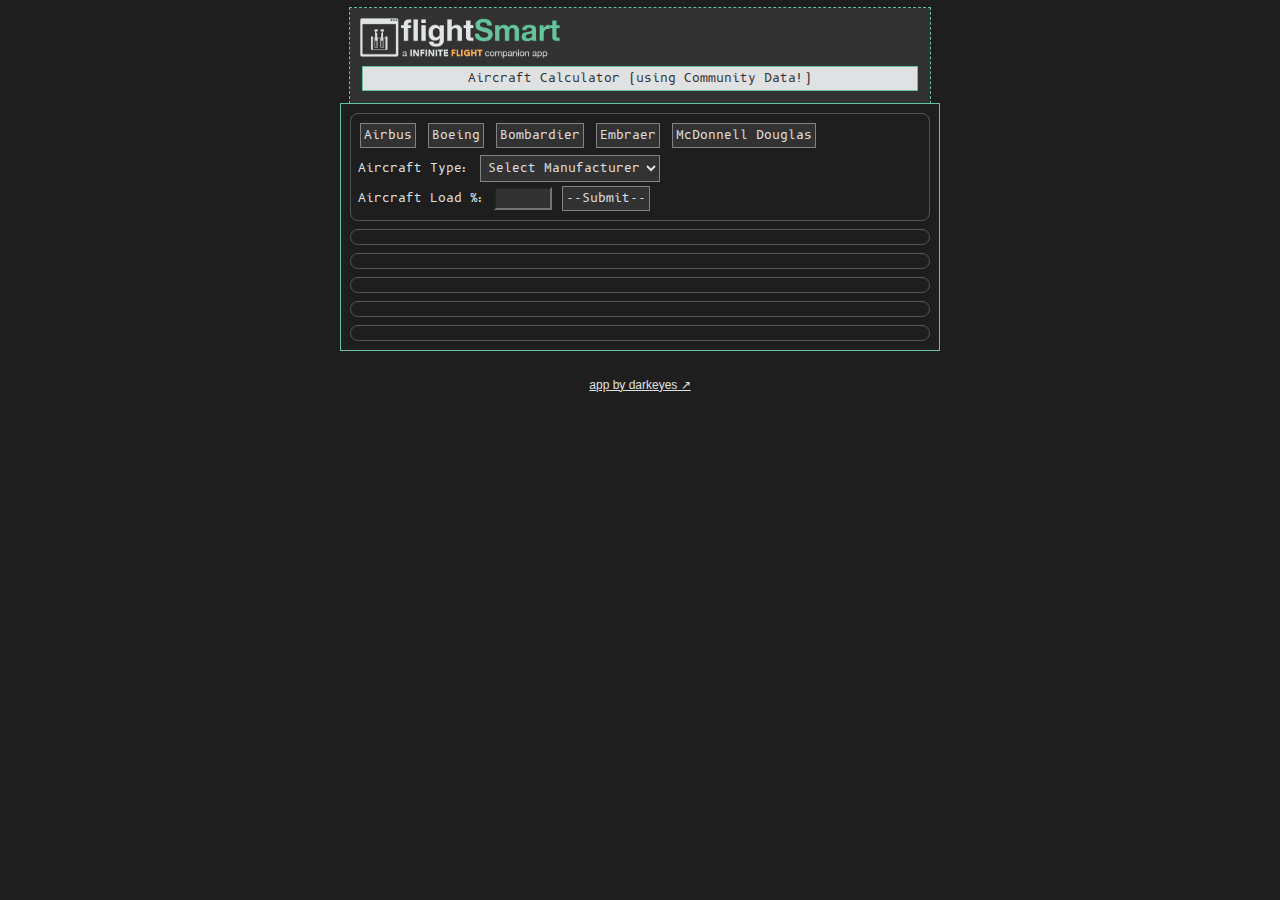
<file: index.html>
<!DOCTYPE html>
<html lang="en">
<head>
<meta charset="UTF-8">
<meta name="viewport" content="width=device-width, initial-scale=1.0">
<link rel="icon" type="image/x-icon" href="/images/flightSmartLogoTransparent.png">
<title>flightSmart</title>
<link href='https://fonts.googleapis.com/css?family=B612 Mono' rel='stylesheet'>
<link rel="stylesheet"  href="mainstyle.css" type="text/css" />
</head>
<body>




<div class=ldgDIV style="display: flex; flex-direction: column;">
    <a href="/landing.html"><img  src="images/flightSmartTitleOG.png"  width="200" alt="flightSmart"></a>
    <!-- <a class="ldgBtton" href="/fpl.html" title="Simbrief Flight Plan -> Infinite Flight"> Flight Plan Generator (via Simbrief), new!</a> -->
    <a class="ldgBttonSelected" href="/index.html" title="Aircraft Calulator"> Aircraft Calculator (using Community Data!)</a>
</div>
    




<table class="flightData">
<tr> <td>


<div id="manufacturerButtons">
  <button id="airbusButton">Airbus</button>
  <button id="boeingButton">Boeing</button>
  <button id="bombardierButton">Bombardier</button>
  <button id="embraerButton">Embraer</button>
  <button id="McDonnellDouglasButton">McDonnell Douglas</button>

</div>

<!-- Aircraft Type dropdown -->
<div id="aircraftTypeDropdown">
  <label for="aircraftType">Aircraft Type:</label>
  <select id="aircraftType">
      <option value="" disabled selected>Select Manufacturer</option>
  </select>
</div>

<!-- Aircraft Load input -->
<div id="aircraftLoadInput">
  <label for="aircraftLoad">Aircraft Load %:</label>
  <input type="number" id="aircraftLoad" min="1" max="100" required>
  <button id="submitButton"> --Submit-- </button>
</div>
</td></tr>



<tr><td id="outputTakeoffData"></td></tr>
<tr><td id="outputLandingData"></td></tr>
<tr><td id="outputFuelBurnData"></td></tr>
<tr><td id="outputOtherData"></td></tr>
<tr><td id="output"></td></tr>



</table>


<div class="WebsiteCredits">
    <br>
    <a href="https://community.infiniteflight.com/t/the-unofficial-infinite-aircraft-calculator-using-community-data/869648" target="_blank" class="myCredit">app by darkeyes ↗</a>

</div>


</div>



<script lang="javascript" src="https://cdn.sheetjs.com/xlsx-0.20.1/package/dist/xlsx.full.min.js"></script>
<script>
document.getElementById('airbusButton').addEventListener('click', function() {
    updateAircraftDropdown(['A220', 'A318', 'A319', 'A320', 'A321', 'A333', 'A339','A346', 'A359', 'A388']);
});

document.getElementById('boeingButton').addEventListener('click', function() {
    updateAircraftDropdown(['B712', 'B737', 'B38M', 'B738', 'B739', 'B742', 'B744', 'B748', 'B752', 'B763', 'B772', 'B77L', 'B77W', 'B77F', 'B788', 'B789', 'B78X']);
});

document.getElementById('bombardierButton').addEventListener('click', function() {
    updateAircraftDropdown(['CL350', 'CRJ2', 'CRJ7', 'CRJ9', 'CRJX', 'DH8D']);
});

document.getElementById('embraerButton').addEventListener('click', function() {
    updateAircraftDropdown(['E175', 'E190']);
});

document.getElementById('McDonnellDouglasButton').addEventListener('click', function() {
    updateAircraftDropdown(['DC10', 'DC1F', 'MD11', 'MD1F']);
});

document.getElementById('submitButton').addEventListener('click', function() {

  var selectedAircraftType = document.getElementById('aircraftType').value;
    var aircraftLoad = document.getElementById('aircraftLoad').value;
    
    console.log('Aircraft Type:', selectedAircraftType);
    console.log('Aircraft Load:', aircraftLoad);
    
    // Call functions to fetch and display data
    if (selectedAircraftType && aircraftLoad) {
        var row = determineRow(aircraftLoad);
        
        if (row !== null) {
            var sheetName = selectedAircraftType; // Assuming sheet name is the same as aircraft type
            fetchAndDisplayTakeoffData(sheetName, row, selectedAircraftType);
            fetchAndDisplayLandingData(sheetName, row);
            fetchAndDisplayFuelBurnData(sheetName, row);
            fetchAndDisplayOtherData(sheetName, row);
            fetchAndDisplayCreditData(sheetName, row);
        } else {
            document.getElementById('output').innerHTML = 'Invalid input.';
        }
    } else {
        document.getElementById('outputTakeoffData').innerHTML = 'Please fill out all fields.';
    }
});

function updateAircraftDropdown(options) {
    var select = document.getElementById('aircraftType');
    select.innerHTML = ''; // Clear previous options
    options.forEach(function(option) {
        var optionElement = document.createElement('option');
        optionElement.value = option;
        optionElement.textContent = option;
        select.appendChild(optionElement);
    });
}

function round_nrst_10(number) {
    return Math.round(number / 10) * 10;
}


function determineRow(acLoad) {
    acLoad = parseInt(acLoad);
    let row;
    if (acLoad === 23 || acLoad === 24 || acLoad === 25 || acLoad === 26 || acLoad === 27) {
        row = 10;
    } else if (acLoad === 73 || acLoad === 74 || acLoad === 75 || acLoad === 76 || acLoad === 77) {
        row = 4;
    } else if (acLoad > 100) {
        row = 2;
    } else {
        acLoad = round_nrst_10(acLoad); // Assuming round_nrst_10 is a function defined elsewhere
        if (acLoad === 0 || acLoad === 10) {
            row = 11;
        } else if (acLoad === 20) {
            row = 10;
        } else if (acLoad === 30) {
            row = 9;
        } else if (acLoad === 40) {
            row = 8;
        } else if (acLoad === 50) {
            row = 7;
        } else if (acLoad === 60) {
            row = 6;
        } else if (acLoad === 70) {
            row = 5;
        } else if (acLoad === 80) {
            row = 4;
        } else if (acLoad === 90) {
            row = 3;
        } else if (acLoad === 100) {
            row = 2;
        }
    }
    return (row - 1);
}
    // Function to fetch and display data
function fetchAndDisplayTakeoffData(sheetName, row, aircraftType) {
// Fetch the .xlsx file and read data
fetch('IFAircraftData.xlsx')
    .then(response => response.arrayBuffer())
    .then(data => {
        var workbook = XLSX.read(data, { type: 'array' });
        var sheet = workbook.Sheets[sheetName];
        if (sheet) {
            var rowData = [];
            rowData.push('<span class="dataHeader">' + 'Takeoff Data:' + '</span>');
            // Specify the column indexes you want to display
            var columnsToDisplay = [1, 2, 3, 4]; // F, G, H
            
            columnsToDisplay.forEach(function(colIndex) {
                var cellAddress = { c: colIndex, r: row };
                var cellRef = XLSX.utils.encode_cell(cellAddress);
                var cell = sheet[cellRef];
                var cellValue = cell ? cell.v : '';
                
                // Add labels based on column index
                switch (colIndex) {
                    case 1:
                        rowData.push('Takeoff Power: ' + '<span class="data">' + cellValue + '</span>');
                        break;
                    case 2:
                        rowData.push('Takeoff Flaps: ' + '<span class="data">' + cellValue + '</span>');
                        break;
                    case 3:
                        rowData.push('Rotate: ' + '<span class="data">' + cellValue + '</span>');
                        break;
                    case 4:
                        rowData.push('Airborne by ' + '<span class="data">' + cellValue + '</span>');
                        break;
                    default:
                        rowData.push('<span class="data">' + cellValue + '</span>');
                }
            });

            // If aircraft type is CL35, add special data
            if (aircraftType === 'CL350') {
                var specialCell = sheet['I14'];
                var specialCellValue = specialCell ? specialCell.v : '';
                rowData.push('Takeoff Power: <pre style="white-space: pre-line;"><span class="data">' + specialCellValue + '</span></pre>');
            }

            document.getElementById('outputTakeoffData').innerHTML = rowData.join('<br>');
        } else {
            document.getElementById('outputTakeoffData').innerHTML = 'Sheet not found.';
        }
    })
    .catch(error => {
        console.error('Error fetching data:', error);
        document.getElementById('outputTakeoffData').innerHTML = 'Error fetching data.';
    });
}
function fetchAndDisplayLandingData(sheetName, row) {
// Fetch the .xlsx file and read data
fetch('IFAircraftData.xlsx')
    .then(response => response.arrayBuffer())
    .then(data => {
        var workbook = XLSX.read(data, { type: 'array' });
        var sheet = workbook.Sheets[sheetName];
        if (sheet) {
            var rowData = [];
            rowData.push('<span class="dataHeader">' + 'Landing Data:' + '</span>');
            
            // Specify the column indexes you want to display
            var columnsToDisplay = [5, 6, 7]; // F, G, H
            
            columnsToDisplay.forEach(function(colIndex) {
                var cellAddress = { c: colIndex, r: row };
                var cellRef = XLSX.utils.encode_cell(cellAddress);
                var cell = sheet[cellRef];
                var cellValue = cell ? cell.v : '';
                
                // Add labels based on column index
                switch (colIndex) {
                    case 5:
                        rowData.push('Landing Flaps: ' + '<span class="data">' + cellValue + '</span>');
                        break;
                    case 6:
                        rowData.push('Final Approach: ' + '<span class="data">' + cellValue + '</span>');
                        break;
                    case 7:
                        rowData.push('Flare: ' + '<span class="data">' + cellValue + '</span>');
                        break;
                    default:
                        rowData.push('<span class="data">' + cellValue + '</span>');
                      }
                
              });
            var cellA14 = sheet['A14'];
            var cellA14Value = cellA14 ? cellA14.v : '';
            rowData.push('Flap Speeds:<pre style="white-space: pre-line;"><span class="data">' + cellA14Value + '</span></pre>');
            document.getElementById('outputLandingData').innerHTML = rowData.join('<br>');
        } else {
            document.getElementById('outputLandingData').innerHTML = 'Sheet not found.';
        }
    })
    .catch(error => {
        console.error('Error fetching data:', error);
        document.getElementById('outputLandingData').innerHTML = 'Error fetching data.';
    });
}
function fetchAndDisplayFuelBurnData(sheetName, row) {
// Fetch the .xlsx file and read data
fetch('IFAircraftData.xlsx')
    .then(response => response.arrayBuffer())
    .then(data => {
        var workbook = XLSX.read(data, { type: 'array' });
        var sheet = workbook.Sheets[sheetName];
        if (sheet) {
            var rowData = [];
            rowData.push('<span class="dataHeader">' + 'Fuel Burn Data:' + '</span>');
            // Specify the column indexes you want to display
            var columnsToDisplay = [8, 9, 10]; // F, G, H
            
            columnsToDisplay.forEach(function(colIndex) {
                var cellAddress = { c: colIndex, r: row };
                var cellRef = XLSX.utils.encode_cell(cellAddress);
                var cell = sheet[cellRef];
                var cellValue = cell ? cell.v : '';
                
                // Add labels based on column index
                switch (colIndex) {
                    case 8:
                        rowData.push('West/Even Cruise: ' + '<span class="data">' + cellValue + '</span>');
                        break;
                    case 9:
                        rowData.push('East/Odd Cruise: ' + '<span class="data">' + cellValue + '</span>');
                        break;
                    case 10:
                        rowData.push('High Fuel Burn Cruise: ' + '<span class="data">' + cellValue + '</span><br>');
                        break;
                    default:
                        rowData.push(cellValue);
                      }
                
              });
            var cellE14 = sheet['E14'];
            var cellE14Value = cellE14 ? cellE14.v : '';
            rowData.push('Step Climb West/Even: ' + '<span class="data">' + cellE14Value + '</span>');
            var cellF14 = sheet['F14'];
            var cellF14Value = cellF14 ? cellF14.v : '';
            rowData.push('Step Climb East/Odd: ' + '<span class="data">' + cellF14Value + '</span>');
            document.getElementById('outputFuelBurnData').innerHTML = rowData.join('<br>');
        } else {
            document.getElementById('outputFuelBurnData').innerHTML = 'Sheet not found.';
        }
    })
    .catch(error => {
        console.error('Error fetching data:', error);
        document.getElementById('outputFuelBurnData').innerHTML = 'Error fetching data.';
    });
}
function fetchAndDisplayOtherData(sheetName, row) {
// Fetch the .xlsx file and read data
fetch('IFAircraftData.xlsx')
    .then(response => response.arrayBuffer())
    .then(data => {
        var workbook = XLSX.read(data, { type: 'array' });
        var sheet = workbook.Sheets[sheetName];
        if (sheet) {

            var rowData = [];
            rowData.push('<span class="dataHeader">' + 'Misc Data:' + '</span>');
            var cellA13 = sheet['A13'];
            var cellA13Value = cellA13 ? cellA13.v : '';
            rowData.push('Normal Range: ' + '<span class="data">' + cellA13Value + '</span>');
            var cellB14 = sheet['B14'];
            var cellB14Value = cellB14 ? cellB14.v : '';
            rowData.push('Ceiling: ' + '<span class="data">' + cellB14Value + '</span>');
            var cellC14 = sheet['C14'];
            var cellC14Value = cellC14 ? cellC14.v : '';
            rowData.push('Cruise Speed: ' + '<span class="data">' + cellC14Value + '</span>');
            var cellD14 = sheet['D14'];
            var cellD14Value = cellD14 ? cellD14.v : '';
            rowData.push('MMO Speed: ' + '<span class="data">' + cellD14Value + '</span>');

            document.getElementById('outputOtherData').innerHTML = rowData.join('<br>');
        } else {
            document.getElementById('outputOtherData').innerHTML = 'Sheet not found.';
        }
    })
    .catch(error => {
        console.error('Error fetching data:', error);
        document.getElementById('outputOtherData').innerHTML = 'Error fetching data.';
    });
}
function fetchAndDisplayCreditData(sheetName, row) {
    // Fetch the .xlsx file and read data
    fetch('IFAircraftData.xlsx')
        .then(response => response.arrayBuffer())
        .then(data => {
            var workbook = XLSX.read(data, { type: 'array' });
            var sheet = workbook.Sheets[sheetName];
            var rowData = [];
            rowData.push('<span class="dataHeader">' + 'Credits & Data Source:' + '</span>');
            var linkCell1 = sheet['A17']; // Assuming the link is in cell A1
            var titleCell1 = sheet['D17']; // Assuming the title is in cell B1
            var linkUrl1 = linkCell1 ? linkCell1.v : '';
            var title1 = titleCell1 ? titleCell1.v : '';
  
            rowData.push('Takeoff + Landing Data: <a href="' + linkUrl1 + '" target="_blank"><span class="link">' + title1 + '</span></a>');
            document.getElementById('output').innerHTML = rowData.join('<br>');


            var linkCell2 = sheet['A18']; // Assuming the link is in cell A1
            var titleCell2 = sheet['D18']; // Assuming the title is in cell B1
            var linkUrl2 = linkCell2 ? linkCell2.v : '';
            var title2 = titleCell2 ? titleCell2.v : '';

            rowData.push('Fuel Burn Data: <a href="' + linkUrl2 + '" target="_blank"> <span class="link">' + title2 + '</span></a>');
            document.getElementById('output').innerHTML = rowData.join('<br>');


            var linkCell3 = sheet['A19']; // Assuming the link is in cell A1
            var titleCell3 = sheet['D19']; // Assuming the title is in cell B1
            var linkUrl3 = linkCell3 ? linkCell3.v : '';
            var title3 = 'AndrewWu (Aircraft Specific)';
            if (linkUrl3 !== 'none') {
                rowData.push('<a href="' + linkUrl3 + '" target="_blank"> <span class="link">' + title3 + '</span></a>');
            }



            var linkUrl4 = 'https://www.helpathand.nl/janpolet/infinite-flight-aircraft-information/'
            var title4 = 'Jan'
            
            rowData.push('Misc Data: <a href="' + linkUrl4 + '" target="_blank"> <span class="link">' + title4 + '</span></a>');
            document.getElementById('output').innerHTML = rowData.join('<br>');
        })
        .catch(error => {
            console.error('Error fetching data:', error);
            document.getElementById('output').innerHTML = 'Error fetching data.';
        });
}


fetch('IFAircraftData.xlsx')
    .then(response => response.arrayBuffer())
    .then(data => {
        var workbook = XLSX.read(data, { type: 'array' });
        var sheet = workbook.Sheets['main'];
        if (sheet) {
            // Extract version number from a specific cell
            var versionCell = sheet['C1']; // Change 'A1' to the cell containing the version number
            var versionNumber = versionCell ? versionCell.v : '';

            // Push version number to an existing element with ID 'versionElement'
            var versionElement = document.getElementById('versionElement');
            if (versionElement) {
                versionElement.textContent = 'v' + versionNumber;
            } else {
                console.error('Element with ID "versionElement" not found.');
            }
        } else {
            console.error('Sheet not found.');
        }
    })
    .catch(error => {
        console.error('Error fetching data:', error);
    });

</script> <!-- Include your JavaScript file -->
</body>
</html>
</file>
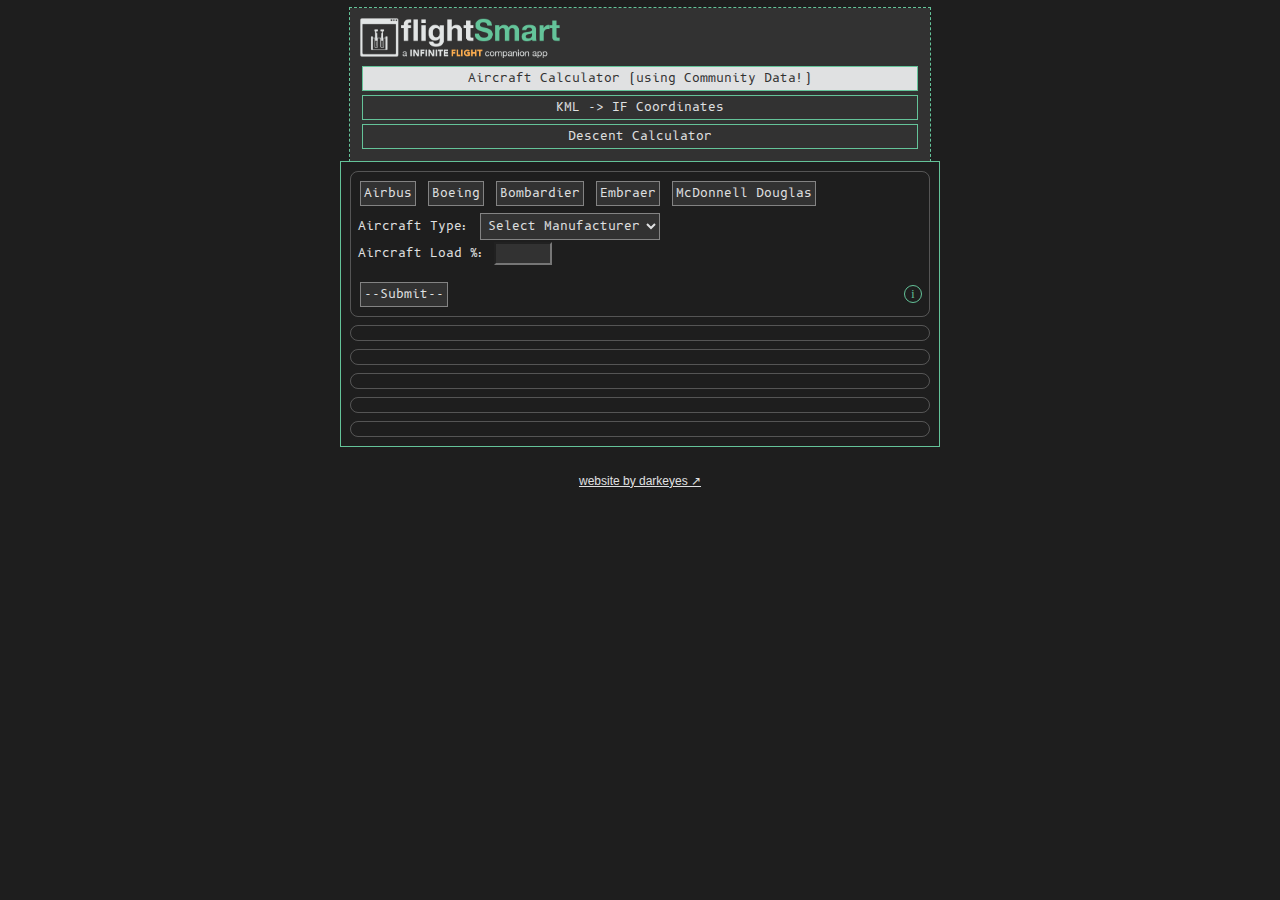
<file: aircraftCalculator.html>
<!DOCTYPE html>
<html lang="en">
<head>
<meta charset="UTF-8">
<meta name="viewport" content="width=device-width, initial-scale=1.0">
<link rel="icon" type="image/x-icon" href="/images/flightSmartLogoTransparent.png">
<title>flightSmart</title>
<link href='https://fonts.googleapis.com/css?family=B612 Mono' rel='stylesheet'>
<link rel="stylesheet"  href="mainstyle.css" type="text/css" />
<style>
    /* --- Info Icon & Instruction Styling --- */
    .action-row {
      display: flex;
      justify-content: space-between;
      align-items: center;
      margin-top: 15px;
    }

    .info-icon {
      cursor: pointer;
      display: inline-flex;
      align-items: center;
      justify-content: center;
      width: 16px;
      height: 16px;
      border-radius: 50%;
      border: 1px solid rgb(100, 195, 153);
      color: rgb(100, 195, 153);
      font-family: serif;
      font-size: 12px;
      transition: 0.3s;
      user-select: none;
    }

    .info-icon:hover { background-color: rgba(100, 195, 153, 0.2); }

    #instructionText {
      display: none;
      margin-top: 10px;
      margin-bottom: 15px;
      padding: 10px;
      background-color: rgba(50, 50, 50, 0.5);
      border-left: 2px solid rgb(100, 195, 153);
    }
</style>
</head>
<body>

<div class="ldgDIV" style="display: flex; flex-direction: column;">
    <a href="/index.html"><img src="images/flightSmartTitleOG.png" width="200" alt="flightSmart"></a>
    <a class="ldgBttonSelected" href="/aircraftCalculator.html" title="Aircraft Calculator">Aircraft Calculator (using Community Data!)</a>
    <a class="ldgBtton" href="/kmlToIF.html" title="KML to IF coordinates">KML -> IF Coordinates</a> 
    <a class="ldgBtton" href="/descent.html" title="Descent Calculator">Descent Calculator</a>
</div>

<table class="flightData">
<tr> <td>

<div id="manufacturerButtons">
  <button id="airbusButton">Airbus</button>
  <button id="boeingButton">Boeing</button>
  <button id="bombardierButton">Bombardier</button>
  <button id="embraerButton">Embraer</button>
  <button id="McDonnellDouglasButton">McDonnell Douglas</button>
</div>

<div id="aircraftTypeDropdown">
  <label for="aircraftType">Aircraft Type:</label>
  <select id="aircraftType">
      <option value="" disabled selected>Select Manufacturer</option>
  </select>
</div>

<div id="aircraftLoadInput"> 
    <label for="aircraftLoad">Aircraft Load %:</label>
  <input type="number" id="aircraftLoad" min="1" max="100" required>
  
  <div class="action-row">
      <button class="mainButton" id="submitButton"> --Submit-- </button>
      <div class="info-icon" onclick="toggleInfo()" title="Click for instructions">i</div>
  </div>
</div>

<div id="instructionText">
    <p class="dataHeader" style="margin: 0; font-size: 13px; font-weight:350;"> 
      Select an aircraft manufacturer and model, then enter your current <strong> aircraft load </strong> percentage (0 - 100). <br> <br>
      This tool calculates V-speeds, flap settings, and fuel burn based on <strong> community-sourced data </strong> for Infinite Flight. <br><br>
    While platforms like SimBrief are excellent for flight planning in other simulators, they rely on IRL aircraft profiles. Because 
     
     <a class="link" style="font-family: Helvetica; font-size: 13px;" target="_blank"href="https://community.infiniteflight.com/t/do-aircraft-in-infinite-flight-have-way-too-much-power-the-numbers-say/865777"> Infinite Flight’s physics engine occasionally differs from <br> reality ↗</a>
    , Simbrief and aircraft manufacturer numbers can sometimes feel "off" in the app. <br>flightSmart's data tries to account for these minor discrepancies between Infinite Flight and the real world while not being overly complicated for a mobile flight simulator          
    </p>
</div>

</td></tr>

<tr><td id="outputTakeoffData"></td></tr>
<tr><td id="outputLandingData"></td></tr>
<tr><td id="outputFuelBurnData"></td></tr>
<tr><td id="outputOtherData"></td></tr>
<tr><td id="output"></td></tr>

</table>

<div class="WebsiteCredits">
    <br>
    <a href="https://community.infiniteflight.com/t/the-unofficial-infinite-aircraft-calculator-using-community-data/869648" target="_blank" class="myCredit">website by darkeyes ↗</a>
</div>

<script lang="javascript" src="https://cdn.sheetjs.com/xlsx-0.20.1/package/dist/xlsx.full.min.js"></script>
<script>
// --- New Toggle Function ---
function toggleInfo() {
  const infoBlock = document.getElementById("instructionText");
  infoBlock.style.display = (infoBlock.style.display === "none" || infoBlock.style.display === "") ? "block" : "none";
}

// --- Your Existing Logic ---
document.getElementById('airbusButton').addEventListener('click', function() {
    updateAircraftDropdown(['A220', 'A318', 'A319', 'A320', 'A321', 'A333', 'A339','A346', 'A359', 'A388']);
});

document.getElementById('boeingButton').addEventListener('click', function() {
    updateAircraftDropdown(['B712', 'B737', 'B38M', 'B738', 'B739', 'B742', 'B744', 'B748', 'B752', 'B763', 'B772', 'B77L', 'B77W', 'B77F', 'B788', 'B789', 'B78X']);
});

document.getElementById('bombardierButton').addEventListener('click', function() {
    updateAircraftDropdown(['CL350', 'CRJ2', 'CRJ7', 'CRJ9', 'CRJX', 'DH8D']);
});

document.getElementById('embraerButton').addEventListener('click', function() {
    updateAircraftDropdown(['E175', 'E190']);
});

document.getElementById('McDonnellDouglasButton').addEventListener('click', function() {
    updateAircraftDropdown(['DC10', 'DC1F', 'MD11', 'MD1F']);
});

document.getElementById('submitButton').addEventListener('click', function() {
    var selectedAircraftType = document.getElementById('aircraftType').value;
    var aircraftLoad = document.getElementById('aircraftLoad').value;
    
    if (selectedAircraftType && aircraftLoad) {
        var row = determineRow(aircraftLoad);
        if (row !== null) {
            var sheetName = selectedAircraftType;
            fetchAndDisplayTakeoffData(sheetName, row, selectedAircraftType);
            fetchAndDisplayLandingData(sheetName, row);
            fetchAndDisplayFuelBurnData(sheetName, row);
            fetchAndDisplayOtherData(sheetName, row);
            fetchAndDisplayCreditData(sheetName, row);
        } else {
            document.getElementById('output').innerHTML = 'Invalid input.';
        }
    } else {
        document.getElementById('outputTakeoffData').innerHTML = 'Please fill out all fields.';
    }
});

function updateAircraftDropdown(options) {
    var select = document.getElementById('aircraftType');
    select.innerHTML = '';
    options.forEach(function(option) {
        var optionElement = document.createElement('option');
        optionElement.value = option;
        optionElement.textContent = option;
        select.appendChild(optionElement);
    });
}

function round_nrst_10(number) {
    return Math.round(number / 10) * 10;
}

function determineRow(acLoad) {
    acLoad = parseInt(acLoad);
    let row;
    if (acLoad >= 23 && acLoad <= 27) { row = 10; } 
    else if (acLoad >= 73 && acLoad <= 77) { row = 4; } 
    else if (acLoad > 100) { row = 2; } 
    else {
        acLoad = round_nrst_10(acLoad);
        if (acLoad === 0 || acLoad === 10) row = 11;
        else if (acLoad === 20) row = 10;
        else if (acLoad === 30) row = 9;
        else if (acLoad === 40) row = 8;
        else if (acLoad === 50) row = 7;
        else if (acLoad === 60) row = 6;
        else if (acLoad === 70) row = 5;
        else if (acLoad === 80) row = 4;
        else if (acLoad === 90) row = 3;
        else if (acLoad === 100) row = 2;
    }
    return (row - 1);
}


    // Function to fetch and display data
function fetchAndDisplayTakeoffData(sheetName, row, aircraftType) {
// Fetch the .xlsx file and read data
fetch('IFAircraftData.xlsx')
    .then(response => response.arrayBuffer())
    .then(data => {
        var workbook = XLSX.read(data, { type: 'array' });
        var sheet = workbook.Sheets[sheetName];
        if (sheet) {
            var rowData = [];
            rowData.push('<span class="dataHeader">' + 'Takeoff Data:' + '</span>');
            // Specify the column indexes you want to display
            var columnsToDisplay = [1, 2, 3, 4]; // F, G, H
            
            columnsToDisplay.forEach(function(colIndex) {
                var cellAddress = { c: colIndex, r: row };
                var cellRef = XLSX.utils.encode_cell(cellAddress);
                var cell = sheet[cellRef];
                var cellValue = cell ? cell.v : '';
                
                // Add labels based on column index
                switch (colIndex) {
                    case 1:
                        rowData.push('Takeoff Power: ' + '<span class="data">' + cellValue + '</span>');
                        break;
                    case 2:
                        rowData.push('Takeoff Flaps: ' + '<span class="data">' + cellValue + '</span>');
                        break;
                    case 3:
                        rowData.push('Rotate: ' + '<span class="data">' + cellValue + '</span>');
                        break;
                    case 4:
                        rowData.push('Airborne by ' + '<span class="data">' + cellValue + '</span>');
                        break;
                    default:
                        rowData.push('<span class="data">' + cellValue + '</span>');
                }
            });

            // If aircraft type is CL35, add special data
            if (aircraftType === 'CL350') {
                var specialCell = sheet['I14'];
                var specialCellValue = specialCell ? specialCell.v : '';
                rowData.push('Takeoff Power: <pre style="white-space: pre-line;"><span class="data">' + specialCellValue + '</span></pre>');
            }

            document.getElementById('outputTakeoffData').innerHTML = rowData.join('<br>');
        } else {
            document.getElementById('outputTakeoffData').innerHTML = 'Sheet not found.';
        }
    })
    .catch(error => {
        console.error('Error fetching data:', error);
        document.getElementById('outputTakeoffData').innerHTML = 'Error fetching data.';
    });
}
function fetchAndDisplayLandingData(sheetName, row) {
// Fetch the .xlsx file and read data
fetch('IFAircraftData.xlsx')
    .then(response => response.arrayBuffer())
    .then(data => {
        var workbook = XLSX.read(data, { type: 'array' });
        var sheet = workbook.Sheets[sheetName];
        if (sheet) {
            var rowData = [];
            rowData.push('<span class="dataHeader">' + 'Landing Data:' + '</span>');
            
            // Specify the column indexes you want to display
            var columnsToDisplay = [5, 6, 7]; // F, G, H
            
            columnsToDisplay.forEach(function(colIndex) {
                var cellAddress = { c: colIndex, r: row };
                var cellRef = XLSX.utils.encode_cell(cellAddress);
                var cell = sheet[cellRef];
                var cellValue = cell ? cell.v : '';
                
                // Add labels based on column index
                switch (colIndex) {
                    case 5:
                        rowData.push('Landing Flaps: ' + '<span class="data">' + cellValue + '</span>');
                        break;
                    case 6:
                        rowData.push('Final Approach: ' + '<span class="data">' + cellValue + '</span>');
                        break;
                    case 7:
                        rowData.push('Flare: ' + '<span class="data">' + cellValue + '</span>');
                        break;
                    default:
                        rowData.push('<span class="data">' + cellValue + '</span>');
                      }
                
              });
            var cellA14 = sheet['A14'];
            var cellA14Value = cellA14 ? cellA14.v : '';
            rowData.push('Flap Speeds:<pre style="white-space: pre-line;"><span class="data">' + cellA14Value + '</span></pre>');
            document.getElementById('outputLandingData').innerHTML = rowData.join('<br>');
        } else {
            document.getElementById('outputLandingData').innerHTML = 'Sheet not found.';
        }
    })
    .catch(error => {
        console.error('Error fetching data:', error);
        document.getElementById('outputLandingData').innerHTML = 'Error fetching data.';
    });
}
function fetchAndDisplayFuelBurnData(sheetName, row) {
// Fetch the .xlsx file and read data
fetch('IFAircraftData.xlsx')
    .then(response => response.arrayBuffer())
    .then(data => {
        var workbook = XLSX.read(data, { type: 'array' });
        var sheet = workbook.Sheets[sheetName];
        if (sheet) {
            var rowData = [];
            rowData.push('<span class="dataHeader">' + 'Fuel Burn Data:' + '</span>');
            // Specify the column indexes you want to display
            var columnsToDisplay = [8, 9, 10]; // F, G, H
            
            columnsToDisplay.forEach(function(colIndex) {
                var cellAddress = { c: colIndex, r: row };
                var cellRef = XLSX.utils.encode_cell(cellAddress);
                var cell = sheet[cellRef];
                var cellValue = cell ? cell.v : '';
                
                // Add labels based on column index
                switch (colIndex) {
                    case 8:
                        rowData.push('West/Even Cruise: ' + '<span class="data">' + cellValue + '</span>');
                        break;
                    case 9:
                        rowData.push('East/Odd Cruise: ' + '<span class="data">' + cellValue + '</span>');
                        break;
                    case 10:
                        rowData.push('High Fuel Burn Cruise: ' + '<span class="data">' + cellValue + '</span><br>');
                        break;
                    default:
                        rowData.push(cellValue);
                      }
                
              });
            var cellE14 = sheet['E14'];
            var cellE14Value = cellE14 ? cellE14.v : '';
            rowData.push('Step Climb West/Even: ' + '<span class="data">' + cellE14Value + '</span>');
            var cellF14 = sheet['F14'];
            var cellF14Value = cellF14 ? cellF14.v : '';
            rowData.push('Step Climb East/Odd: ' + '<span class="data">' + cellF14Value + '</span>');
            document.getElementById('outputFuelBurnData').innerHTML = rowData.join('<br>');
        } else {
            document.getElementById('outputFuelBurnData').innerHTML = 'Sheet not found.';
        }
    })
    .catch(error => {
        console.error('Error fetching data:', error);
        document.getElementById('outputFuelBurnData').innerHTML = 'Error fetching data.';
    });
}
function fetchAndDisplayOtherData(sheetName, row) {
// Fetch the .xlsx file and read data
fetch('IFAircraftData.xlsx')
    .then(response => response.arrayBuffer())
    .then(data => {
        var workbook = XLSX.read(data, { type: 'array' });
        var sheet = workbook.Sheets[sheetName];
        if (sheet) {

            var rowData = [];
            rowData.push('<span class="dataHeader">' + 'Misc Data:' + '</span>');
            var cellA13 = sheet['A13'];
            var cellA13Value = cellA13 ? cellA13.v : '';
            rowData.push('Normal Range: ' + '<span class="data">' + cellA13Value + '</span>');
            var cellB14 = sheet['B14'];
            var cellB14Value = cellB14 ? cellB14.v : '';
            rowData.push('Ceiling: ' + '<span class="data">' + cellB14Value + '</span>');
            var cellC14 = sheet['C14'];
            var cellC14Value = cellC14 ? cellC14.v : '';
            rowData.push('Cruise Speed: ' + '<span class="data">' + cellC14Value + '</span>');
            var cellD14 = sheet['D14'];
            var cellD14Value = cellD14 ? cellD14.v : '';
            rowData.push('MMO Speed: ' + '<span class="data">' + cellD14Value + '</span>');

            document.getElementById('outputOtherData').innerHTML = rowData.join('<br>');
        } else {
            document.getElementById('outputOtherData').innerHTML = 'Sheet not found.';
        }
    })
    .catch(error => {
        console.error('Error fetching data:', error);
        document.getElementById('outputOtherData').innerHTML = 'Error fetching data.';
    });
}
function fetchAndDisplayCreditData(sheetName, row) {
    // Fetch the .xlsx file and read data
    fetch('IFAircraftData.xlsx')
        .then(response => response.arrayBuffer())
        .then(data => {
            var workbook = XLSX.read(data, { type: 'array' });
            var sheet = workbook.Sheets[sheetName];
            var rowData = [];
            rowData.push('<span class="dataHeader">' + 'Credits & Data Source:' + '</span>');
            var linkCell1 = sheet['A17']; // Assuming the link is in cell A1
            var titleCell1 = sheet['D17']; // Assuming the title is in cell B1
            var linkUrl1 = linkCell1 ? linkCell1.v : '';
            var title1 = titleCell1 ? titleCell1.v : '';
  
            rowData.push('Takeoff + Landing Data: <a href="' + linkUrl1 + '" target="_blank"><span class="link">' + title1 + '</span></a>');
            document.getElementById('output').innerHTML = rowData.join('<br>');


            var linkCell2 = sheet['A18']; // Assuming the link is in cell A1
            var titleCell2 = sheet['D18']; // Assuming the title is in cell B1
            var linkUrl2 = linkCell2 ? linkCell2.v : '';
            var title2 = titleCell2 ? titleCell2.v : '';

            rowData.push('Fuel Burn Data: <a href="' + linkUrl2 + '" target="_blank"> <span class="link">' + title2 + '</span></a>');
            document.getElementById('output').innerHTML = rowData.join('<br>');


            var linkCell3 = sheet['A19']; // Assuming the link is in cell A1
            var titleCell3 = sheet['D19']; // Assuming the title is in cell B1
            var linkUrl3 = linkCell3 ? linkCell3.v : '';
            var title3 = 'AndrewWu (Aircraft Specific)';
            if (linkUrl3 !== 'none') {
                rowData.push('<a href="' + linkUrl3 + '" target="_blank"> <span class="link">' + title3 + '</span></a>');
            }



            var linkUrl4 = 'https://www.helpathand.nl/janpolet/infinite-flight-aircraft-information/'
            var title4 = 'Jan'
            
            rowData.push('Misc Data: <a href="' + linkUrl4 + '" target="_blank"> <span class="link">' + title4 + '</span></a>');
            document.getElementById('output').innerHTML = rowData.join('<br>');
        })
        .catch(error => {
            console.error('Error fetching data:', error);
            document.getElementById('output').innerHTML = 'Error fetching data.';
        });
}


fetch('IFAircraftData.xlsx')
    .then(response => response.arrayBuffer())
    .then(data => {
        var workbook = XLSX.read(data, { type: 'array' });
        var sheet = workbook.Sheets['main'];
        if (sheet) {
            // Extract version number from a specific cell
            var versionCell = sheet['C1']; // Change 'A1' to the cell containing the version number
            var versionNumber = versionCell ? versionCell.v : '';

            // Push version number to an existing element with ID 'versionElement'
            var versionElement = document.getElementById('versionElement');
            if (versionElement) {
                versionElement.textContent = 'v' + versionNumber;
            } else {
                console.error('Element with ID "versionElement" not found.');
            }
        } else {
            console.error('Sheet not found.');
        }
    })
    .catch(error => {
        console.error('Error fetching data:', error);
    });

</script> <!-- Include your JavaScript file -->
</body>
</html>
</file>
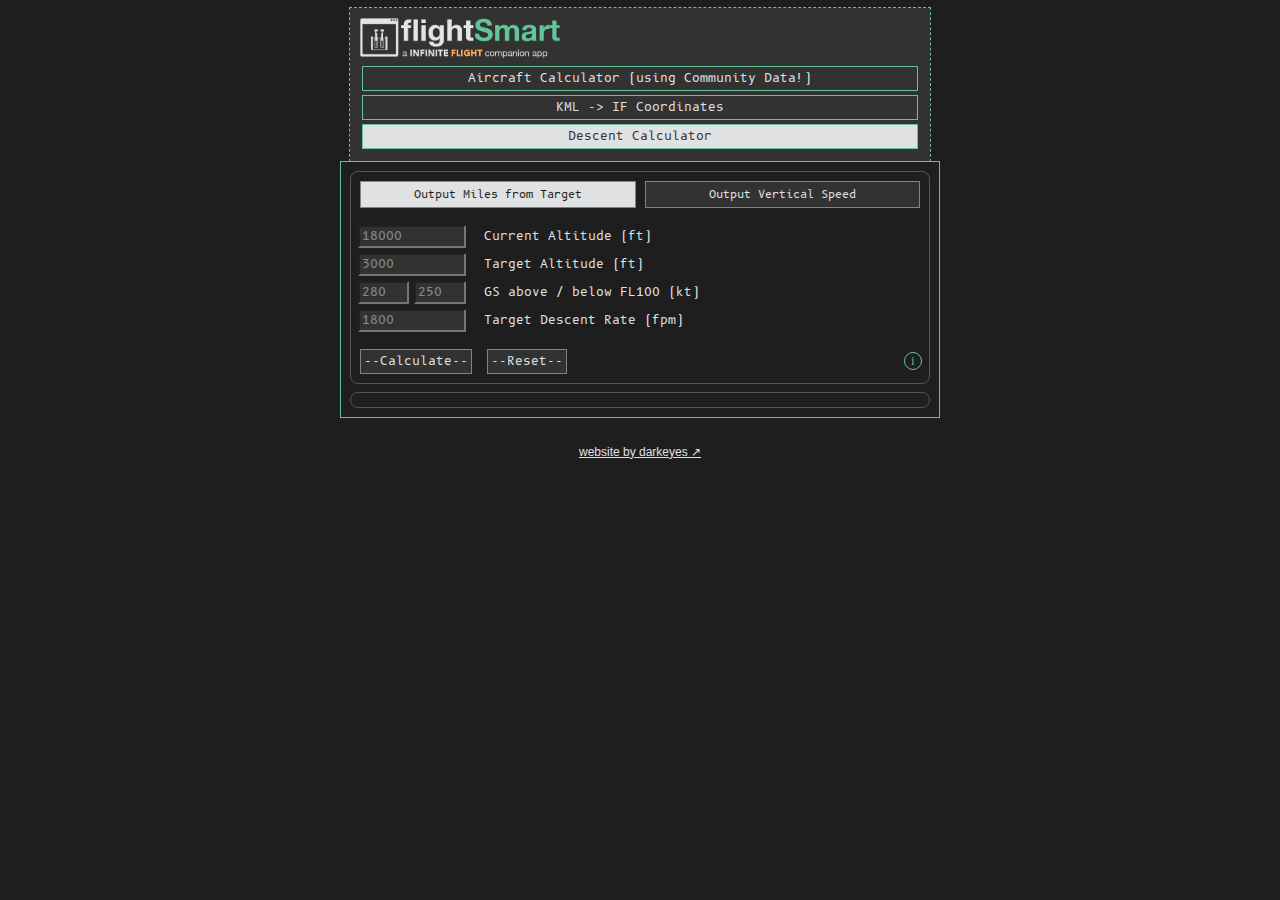
<file: descent.html>
<!DOCTYPE html>
<html lang="en">
<head>
<meta charset="UTF-8">
<meta name="viewport" content="width=device-width, initial-scale=1.0">
<link rel="icon" type="image/x-icon" href="/images/flightSmartLogoTransparent.png">
<title>flightSmart - Descent Calculator</title>
<link href='https://fonts.googleapis.com/css?family=B612+Mono' rel='stylesheet'>
<link rel="stylesheet" href="mainstyle.css" type="text/css" />
<style>
    /* Sharp blinking without fading - 3 times */
    @keyframes sharp-blink {
        50% { visibility: hidden; }
    }
    .blink-animation {
        animation: sharp-blink 0.3s step-end 3;
    }

    .secondaryButton {
        background-color: rgb(50, 50, 50);
        border: 1px solid rgb(131, 131, 131);
        color: rgb(224, 225, 226);
    }

    /* Style for the placeholders to look like your KML example grey */
    input::placeholder {
        color: rgba(224, 225, 226, 0.5);
        opacity: 1; 
    }

    /* Default input state */
    input[type=number] {
        transition: color 0.2s ease;
    }
    
    .mode-toggle-container {
        display: flex;
        gap: 5px;
        margin-bottom: 15px;
    }

    /* Custom Mode Button Styles */
    .mode-btn {
        flex: 1;
        cursor: pointer;
        font-size: 11px;
        background-color: rgb(50, 50, 50);
        border: 1px solid rgb(131, 131, 131); /* Grey border instead of green */
        color: rgb(224, 225, 226);
        padding: 5px 2px;
    }

    /* Soft lit-up state for the active mode */
    .mode-btn-active {
        background-color: rgba(224,225,226, 1);
        color: rgb(30, 30, 30);
        border: 1px solid rgb(131, 131, 131);
    }

    /* --- INFO ICON & INSTRUCTION STYLING --- */
    .action-row {
      display: flex;
      justify-content: space-between; /* This pushes the icon to the far right */
      align-items: center;
      margin-top: 15px;
      width: 100%; /* Ensure it spans the full width of the container */
    }

    .info-icon {
      cursor: pointer;
      display: inline-flex;
      align-items: center;
      justify-content: center;
      width: 16px;
      height: 16px;
      border-radius: 50%;
      border: 1px solid rgb(100, 195, 153);
      color: rgb(100, 195, 153);
      font-family: serif;
      font-size: 12px;
      transition: 0.3s;
      user-select: none;
    }
    .info-icon:hover { background-color: rgba(100, 195, 153, 0.2); }

    #instructionText {
      display: none;
      margin-top: 15px;
      margin-bottom: 15px;
      padding: 10px;
      background-color: rgba(50, 50, 50, 0.5);
      border-left: 2px solid rgb(100, 195, 153);
    }
</style>
</head>
<body>

<div class="ldgDIV" style="display: flex; flex-direction: column;">
    <a href="/index.html"><img src="images/flightSmartTitleOG.png" width="200" alt="flightSmart"></a>
    <a class="ldgBtton" href="/aircraftCalculator.html" title="Aircraft Calculator">Aircraft Calculator (using Community Data!)</a>
    <a class="ldgBtton" href="/kmlToIF.html" title="KML to IF coordinates">KML -> IF Coordinates</a> 
    <a class="ldgBttonSelected" href="/descent.html" title="Descent Calculator">Descent Calculator</a>
</div>

<table class="flightData">
    <tr> 
        <td>
            <div class="mode-toggle-container">
                <button id="btnDist" class="mode-btn mode-btn-active" onclick="setMode('dist')">Output Miles from Target</button>
                <button id="btnFpm" class="mode-btn" onclick="setMode('fpm')">Output Vertical Speed</button>
            </div>
            
            <input type="hidden" id="calcMode" value="dist">

            <div style="margin-bottom: 5px;">
                <input type="number" id="currentAlt" placeholder="18000" onfocus="this.placeholder=''" onblur="this.placeholder='18000'" style="width: 100px; margin-right: 10px;">
                <label for="currentAlt">Current Altitude (ft)</label>
            </div>

            <div style="margin-bottom: 5px;">
                <input type="number" id="targetAlt" placeholder="3000" onfocus="this.placeholder=''" onblur="this.placeholder='3000'" style="width: 100px; margin-right: 10px;">
                <label for="targetAlt">Target Altitude (ft)</label>
            </div>

            <div style="margin-bottom: 5px; display: flex; align-items: center;">
                <input type="number" id="gsHigh" placeholder="280" onfocus="this.placeholder=''" onblur="this.placeholder='280'" style="width: 43px; margin-right: 5px;">
                <input type="number" id="gsLow" placeholder="250" onfocus="this.placeholder=''" onblur="this.placeholder='250'" style="width: 44px; margin-right: 18px;">
                <label> GS above / below FL100 (kt)</label>
            </div>

            <div id="vsInputRow" style="margin-bottom: 15px;">
                <input type="number" id="descentRate" placeholder="1800" onfocus="this.placeholder=''" onblur="this.placeholder='1800'" style="width: 100px; margin-right: 10px;">
                <label for="descentRate">Target Descent Rate (fpm)</label>
            </div>

            <div id="distInputRow" style="margin-bottom: 15px; display: none;">
                <input type="number" id="inputDist" placeholder="50" onfocus="this.placeholder=''" onblur="this.placeholder='50'" style="width: 100px; margin-right: 10px;">
                <label for="inputDist">Distance to Target (NM)</label>
            </div>

            <div class="action-row">
                <div>
                    <button class="mainButton" id="calculateButton" onclick="calculate()">--Calculate--</button>
                    <button class="secondaryButton" id="resetButton" style="margin-left: 5px;" onclick="resetForm()">--Reset--</button>
                </div>
                <div class="info-icon" onclick="toggleInfo()" title="Click for instructions">i</div>
            </div>

            <div id="instructionText">
                <p class="dataHeader" style="margin: 0; font-size: 13px; font-weight:350;"> 
                    Plan your descent by calculating either the required distance to start your descent or the vertical speed needed to hit a target.
                    <br><br>
                    <strong>Output Miles from Target:</strong> Calculates when to start descending based on a fixed FPM. Includes a buffer for deceleration at FL100.
                    <br><br>
                    <strong>Output Vertical Speed:</strong> Calculates the constant descent rate required based on your current distance from the target.
                </p>
            </div>
        </td>
    </tr>
    <tr>
        <td id="outputData">
            <span class="dataHeader" style="color: rgb(224,225,226);"> </span>
        </td>
    </tr>
</table>

<div class="WebsiteCredits">
    <br>
    <a href="https://community.infiniteflight.com/t/the-unofficial-infinite-aircraft-calculator-using-community-data/869648" target="_blank" class="myCredit">website by darkeyes ↗</a>
</div>

<script>
    function toggleInfo() {
      const infoBlock = document.getElementById("instructionText");
      infoBlock.style.display = (infoBlock.style.display === "none" || infoBlock.style.display === "") ? "block" : "none";
    }

    function setMode(mode) {
        document.getElementById('calcMode').value = mode;
        
        if (mode === 'dist') {
            document.getElementById('btnDist').className = 'mode-btn mode-btn-active';
            document.getElementById('btnFpm').className = 'mode-btn';
            document.getElementById('distInputRow').style.display = 'none';
            document.getElementById('vsInputRow').style.display = 'block';
        } else {
            document.getElementById('btnDist').className = 'mode-btn';
            document.getElementById('btnFpm').className = 'mode-btn mode-btn-active';
            document.getElementById('distInputRow').style.display = 'block';
            document.getElementById('vsInputRow').style.display = 'none';
        }
        
        document.getElementById('outputData').innerHTML = '';
        resetInputColors();
    }

    function resetInputColors() {
        const allInputs = document.querySelectorAll('input[type=number]');
        allInputs.forEach(input => {
            input.style.color = 'rgb(224, 225, 226)';
        });
    }

    function calculate() {
        const mode = document.getElementById('calcMode').value;
        const allInputs = document.querySelectorAll('input[type=number]');
        allInputs.forEach(input => {
            input.style.color = 'rgb(255, 255, 255)';
        });

        const currentAlt = parseFloat(document.getElementById('currentAlt').value || document.getElementById('currentAlt').placeholder);
        const targetAlt = parseFloat(document.getElementById('targetAlt').value || document.getElementById('targetAlt').placeholder);
        const gsHigh = parseFloat(document.getElementById('gsHigh').value || document.getElementById('gsHigh').placeholder);
        const gsLow = parseFloat(document.getElementById('gsLow').value || document.getElementById('gsLow').placeholder);
        
        const transitionAlt = 10000;
        const outputDiv = document.getElementById('outputData');

        if (targetAlt >= currentAlt) {
            outputDiv.innerHTML = `<span class="dataHeader" style="color: rgb(255, 100, 100);">⚠️ Error: Target Altitude must be lower.</span>`;
            return;
        }

        let outputHTML = "";

        if (mode === 'dist') {
            const vSpeed = parseFloat(document.getElementById('descentRate').value || document.getElementById('descentRate').placeholder);
            let alt1 = Math.max(0, currentAlt - transitionAlt);
            let dist1 = (alt1 / vSpeed) * (gsHigh / 60);
            let alt2 = Math.max(0, (currentAlt < transitionAlt ? currentAlt : transitionAlt) - targetAlt);
            let dist2 = (alt2 / vSpeed) * (gsLow / 60);
            let buffer = (gsHigh > gsLow && currentAlt > transitionAlt) ? (gsHigh - gsLow) / 10 : 0;
            let total = dist1 + dist2 + buffer;

            outputHTML = `
                <span class="dataHeader" style="color: rgb(224,225,226);">Descent Profile:</span><br><br>
                ${currentAlt > transitionAlt ? `<span style="color: rgb(224,225,226); font-size: 12px;">Distance (above FL100): </span><span class="data">${dist1.toFixed(1)} NM</span><br>` : ''}
                <span style="color: rgb(224,225,226); font-size: 12px;">Distance (below FL100): </span><span class="data">${dist2.toFixed(1)} NM</span><br>
                ${buffer > 0 ? `<span style="color: rgb(224,225,226); font-size: 12px;">Decel Buffer: </span><span class="data">${buffer.toFixed(1)} NM</span><br>` : ''}
                <br><span style="font-weight: bold;"><span class="data">Total Distance Out: </span><span class="data blink-animation">${total.toFixed(1)} NM</span></span>
            `;
        } else {
            const distTotal = parseFloat(document.getElementById('inputDist').value || document.getElementById('inputDist').placeholder);
            let buffer = (gsHigh > gsLow && currentAlt > transitionAlt) ? (gsHigh - gsLow) / 10 : 0;
            let availableDist = Math.max(0.1, distTotal - buffer);
            let altTotal = currentAlt - targetAlt;
            let alt1 = Math.max(0, currentAlt - transitionAlt);
            let alt2 = altTotal - alt1;
            let requiredVS = ((alt1 * (gsHigh / 60)) + (alt2 * (gsLow / 60))) / availableDist;

            outputHTML = `
                <span class="dataHeader" style="color: rgb(224,225,226);">Required Rate:</span><br><br>
                <span style="color: rgb(224,225,226); font-size: 12px;">Altitude to Lose: </span><span class="data">${altTotal} ft</span><br>
                ${buffer > 0 ? `<span style="color: rgb(224,225,226); font-size: 12px;">Decel Buffer: </span><span class="data">${buffer.toFixed(1)} NM</span><br>` : ''}
                <br><span style="font-weight: bold;"><span class="data">Target Vertical Speed: </span><span class="data blink-animation">-${Math.round(requiredVS)} FPM</span></span>
            `;
        }

        outputDiv.innerHTML = outputHTML;
    }

    function resetForm() {
        document.getElementById('currentAlt').value = "";
        document.getElementById('targetAlt').value = "";
        document.getElementById('gsHigh').value = "";
        document.getElementById('gsLow').value = "";
        document.getElementById('descentRate').value = "";
        document.getElementById('inputDist').value = "";
        document.getElementById('outputData').innerHTML = '';
        resetInputColors();
    }
</script>

</body>
</html>
</file>
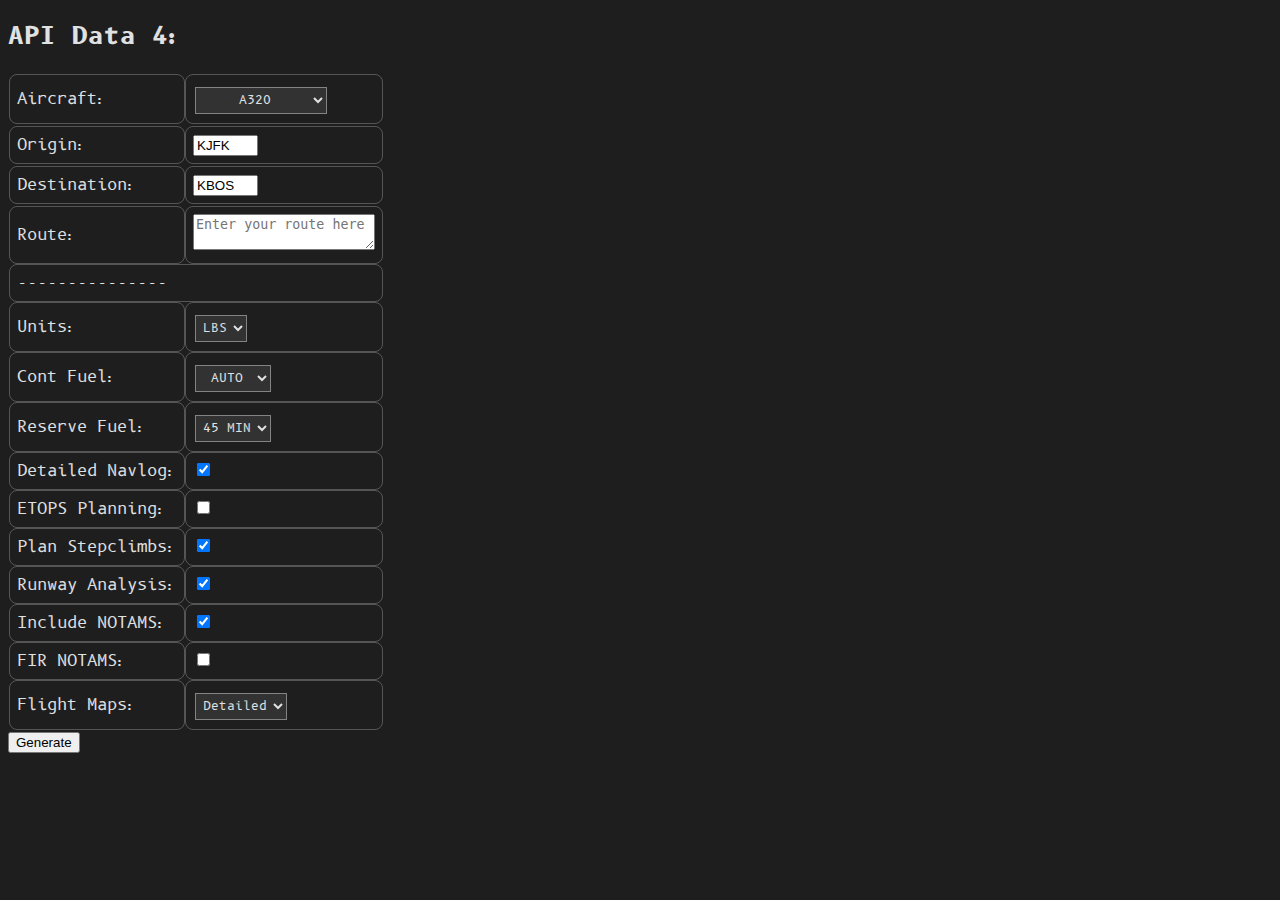
<file: fpl.html>
<!DOCTYPE html>
<html lang="en">
<head>
<meta charset="UTF-8">
<meta name="viewport" content="width=device-width, initial-scale=1.0">
<link rel="icon" type="image/x-icon" href="/images/flightSmartLogoTransparent.png">
<title>flightSmart</title>
<link href='https://fonts.googleapis.com/css?family=B612 Mono' rel='stylesheet'>
<link rel="stylesheet"  href="mainstyle.css" type="text/css" />

<script type="text/javascript" src="/simbrief.apiv1.js"></script>

</head>
<body>

<h2>API Data 4:</h2>

<form id="sbapiform">
    <table>
        <tr>
            <td>Aircraft:</td>
            <td><select name="type"><option value="a320">A320</option><option value="b738">B738</option><option value="b744">B744</option><option value="1_1621656314966">User Airframe</option></select></td>
        <tr>
        <tr>
            <td>Origin:</td>
            <td><input name="orig" size="5" type="text" placeholder="ZZZZ" maxlength="4" value="KJFK"></td>
        <tr>
        <tr>
            <td>Destination:</td>
            <td><input name="dest" size="5" type="text" placeholder="ZZZZ" maxlength="5" value="KBOS"></td>
        <tr>
        <tr>
            <td>Route:</td>
            <td><textarea name="route" placeholder="Enter your route here"></textarea></td>
        </tr>
        <tr>
            <td colspan=2>---------------</td>
        </tr>
        <tr>
            <td>Units:</td>
            <td><select name="units"><option value="KGS">KGS</option><option value="LBS" selected>LBS</option></select></td>
        </tr>
        <tr>
            <td>Cont Fuel: </td>
            <td><select name="contpct"><option value="auto" selected>AUTO</option><option value="0">0 PCT</option><option value="0.02">2 PCT</option><option value="0.03">3 PCT</option><option value="0.05">5 PCT</option><option value="0.1">10 PCT</option><option value="0.15">15 PCT</option><option value="0.2">20 PCT</option></select></td>
        </tr>
        <tr>
            <td>Reserve Fuel: </td>
            <td><select name="resvrule"><option value="auto">AUTO</option><option value="0">0 MIN</option><option value="15">15 MIN</option><option value="30">30 MIN</option><option value="45" selected>45 MIN</option><option value="60">60 MIN</option><option value="75">75 MIN</option><option value="90">90 MIN</option></select></td>
        </tr>	
        <tr>
            <td>Detailed Navlog: </td>
            <td><input type="hidden" name="navlog" value="0"><input type="checkbox" name="navlog" value="1" checked></td>
        </tr>
        <tr>
            <td>ETOPS Planning: </td>
            <td><input type="hidden" name="etops" value="0"><input type="checkbox" name="etops" value="1"></td>
        </tr>
        <tr>
            <td>Plan Stepclimbs: </td>
            <td><input type="hidden" name="stepclimbs" value="0"><input type="checkbox" name="stepclimbs" value="1" checked></td>
        </tr>
        <tr>
            <td>Runway Analysis: </td>
            <td><input type="hidden" name="tlr" value="0"><input type="checkbox" name="tlr" value="1" checked></td>
        </tr>
        <tr>
            <td>Include NOTAMS: </td>
            <td><input type="hidden" name="notams" value="0"><input type="checkbox" name="notams" value="1" checked></td>
        </tr>
        <tr>
            <td>FIR NOTAMS: </td>
            <td><input type="hidden" name="firnot" value="0"><input type="checkbox" name="firnot" value="1"></td>
        </tr>
        <tr>
            <td>Flight Maps: </td>
            <td><select name="maps"><option value="detail">Detailed</option><option value="simple">Simple</option><option value="none">None</option></select></td>
        </tr>
    </table>
    <input type="button" onclick="simbriefsubmit('demooutput.php');" value="Generate">
</form>

</body>
</html>
</file>
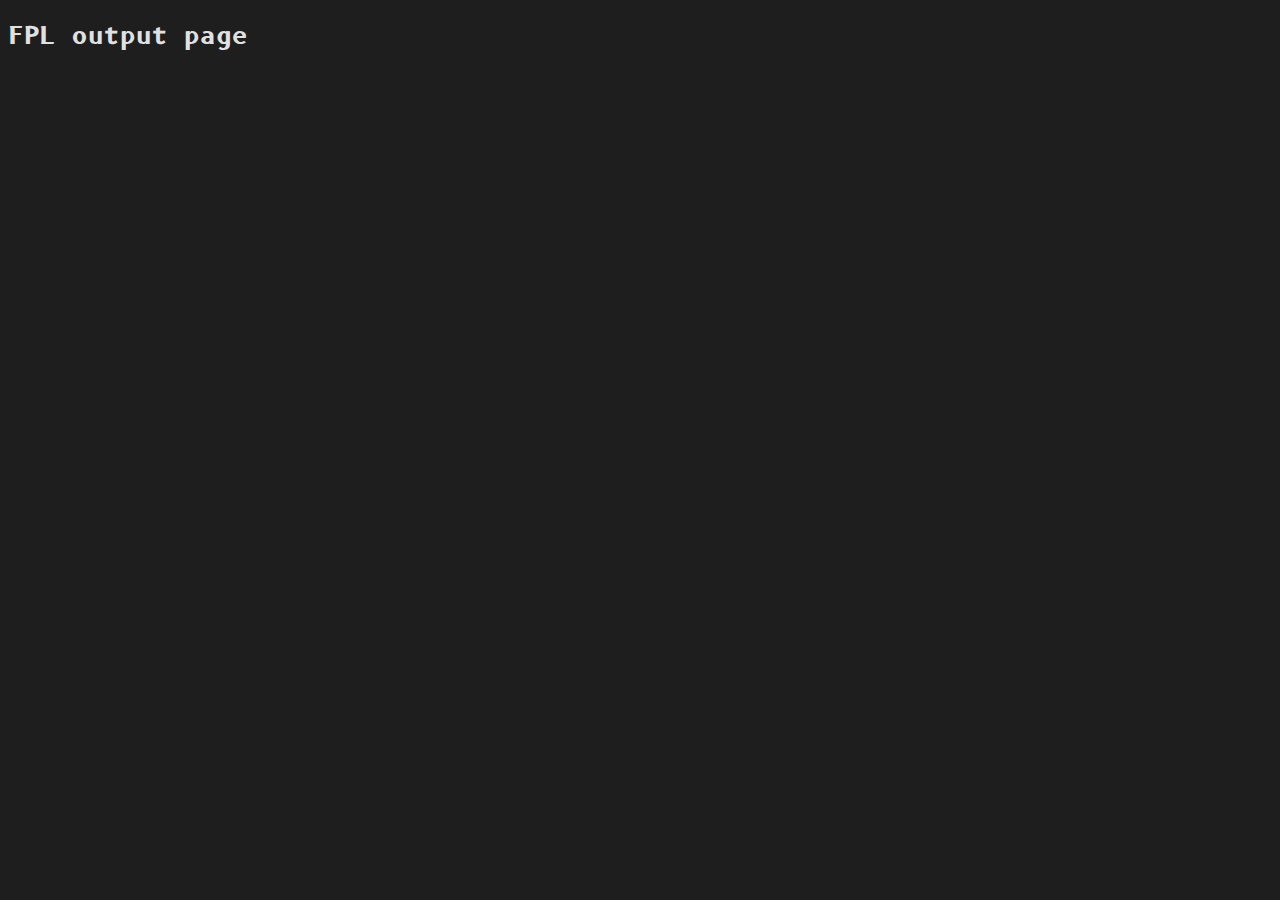
<file: fploutput.html>
<?php include 'simbrief.apiv1.php'; ?>

<!DOCTYPE html>
<html lang="en">
<head>
<meta charset="UTF-8">
<meta name="viewport" content="width=device-width, initial-scale=1.0">
<link rel="icon" type="image/x-icon" href="/images/flightSmartLogoTransparent.png">
<title>flightSmart</title>
<link href='https://fonts.googleapis.com/css?family=B612 Mono' rel='stylesheet'>
<link rel="stylesheet"  href="mainstyle.css" type="text/css" />

<script type="text/javascript" src="simbrief.apiv1.js"></script>

</head>
<body>

<h2>FPL output page</h2>

</body>
</html>
</file>
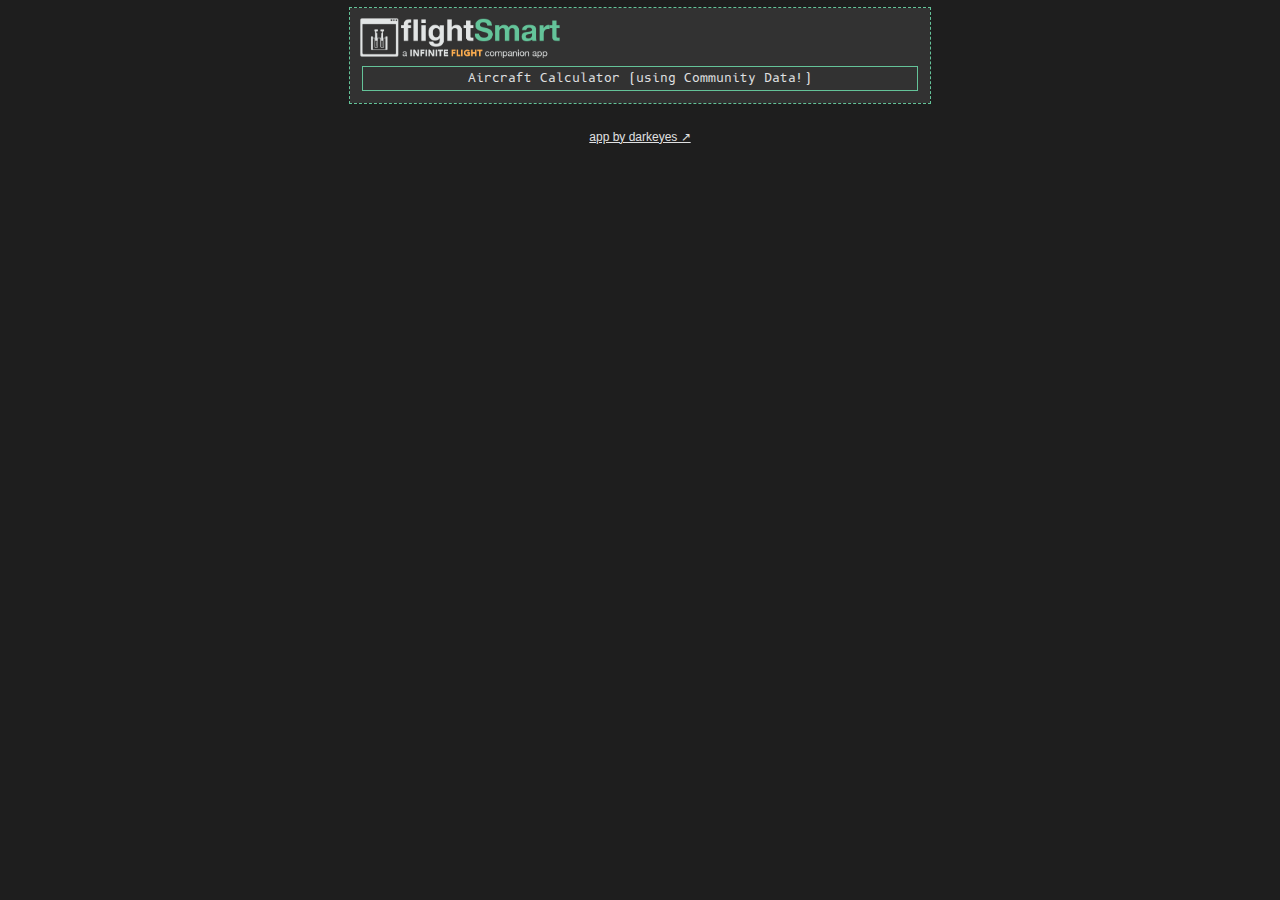
<file: landing.html>
<!DOCTYPE html>
<html lang="en">
<head>
<meta charset="UTF-8">
<meta name="viewport" content="width=device-width, initial-scale=1.0">
<link rel="icon" type="image/x-icon" href="/images/flightSmartLogoTransparent.png">
<title>flightSmart</title>
<link href='https://fonts.googleapis.com/css?family=B612 Mono' rel='stylesheet'>
<link rel="stylesheet"  href="mainstyle.css" type="text/css" />
</head>
<body>




<div class=ldgDIV style="display: flex; flex-direction: column;">
    <a href="/landing.html"><img  src="images/flightSmartTitleOG.png"  width="200" alt="flightSmart"></a>
    <!-- <a class="ldgBtton" href="/fpl.html" title="Simbrief Flight Plan -> Infinite Flight"> Flight Plan Generator (via Simbrief), new!</a> -->
    <a class="ldgBtton" href="/index.html" title="Aircraft Calulator"> Aircraft Calculator (using Community Data!)</a>

</div>



<div class="WebsiteCredits">
    <br>
    <a href="https://community.infiniteflight.com/t/the-unofficial-infinite-aircraft-calculator-using-community-data/869648" target="_blank" class="myCredit">app by darkeyes ↗</a>
</div>
</body>
</html>
</file>
<file: mainstyle.css>
body {
  background-color:rgb(30,30,30) ;
  font-family:'B612 Mono';
  color:rgb(224,225,226);
}

button, select {
  background-color: rgb(50, 50, 50);
  border: 1px solid rgb(131, 131, 131);
  color:rgb(224,225,226);
  padding: 3px;
  text-align: center;
  text-decoration: none;
  display: inline-block;
  font-size: 12px;
  font-family:'B612 Mono';
  margin: 2px;
  font-size: 12px
}

button:hover{
  background-color:rgb(224,225,226);
  color: rgb(30,30,30)
}
button:focus{
  background-color:rgb(224,225,226);
  color: rgb(30,30,30)
}


label {
  font-size: 12px;
}

input[type=number] {
  color:rgb(224,225,226);
  background-color:rgb(50, 50, 50);
  font-size: 12px;
  font-family:'B612 Mono';
  font-size: 12px
}

select {
  color:rgb(224,225,226);
  background-color:rgb(50, 50, 50);
  margin-top: 5px;
}



td {
  background-color: rgb(30,30,30);
  padding: 7px;
  border-radius: 7px;
  outline: 1px solid rgba(232, 232, 232, 0.275);
}

tr {
  padding-bottom: 5px;
}

.data {
  color: rgb(100,196,154); 
  font-size: 12px;
  font-family:'B612 Mono';
}

.link,
.link:link,
.link:visited {
  color: rgb(224,225,226); 
  font-style: italic;
  text-decoration-line: underline;
  font-size: 12px;
  font-family:'B612 Mono';
}


.dataHeader {
  font-family: Helvetica, sans-serif;
  font-weight: bold;
  font-size: 12px;
}

.myCredit {
  padding: 15px;
  font-family: Helvetica, sans-serif;
  font-size: 12px;
  color: rgb(224,225,226); 

  text-decoration-line: underline;
  font-size: 12px;
}

#versionElement {
  font-family: Helvetica, sans-serif;
  font-size: 12px;
  padding-left: 15px;

  color: rgb(224,225,226); 
}

.dataHeader, .versionElement {
  font-family: Helvetica, sans-serif;
  font-weight: bold;
  font-size: 12px;
}

hr {
  border-color:rgb(224,225,226, 0.5);
}




.flightData {
  color:rgb(224,225,226);
  font-size: 12px;
  background-color: rgb(30,30,30);
  border-spacing: 10px;

  border: 1px solid rgb(100, 195, 153);

  width: 600px;
  margin: auto;
}

.ldgDIV{
  width: 560px;
  
  border-radius: 0px;
  background-color: rgb(50, 50, 50);

  padding:10px;
  outline: 1px dashed rgb(100, 195, 153);
  margin: auto;
}


.ldgBtton {
  background-color: rgb(50, 50, 50);
  border: 1px solid rgb(100, 195, 153);
  color:rgb(224,225,226);
  padding: 3px;
  text-align: center;
  text-decoration: none;
  display: inline-block;
  font-size: 12px;
  font-family:'B612 Mono';
  margin: 2px;
  font-size: 12px
}

.ldgBtton:hover {
  color: rgb(50, 50, 50);
  background-color:rgb(224,225,226);
}


.ldgBttonSelected {
  background-color: rgba(224,225,226, 1);
  border: 1px solid rgb(100, 195, 153);
  color:rgb(50,50,50);
  padding: 3px;
  text-align: center;
  text-decoration: none;
  display: inline-block;
  font-size: 12px;
  font-family:'B612 Mono';
  margin: 2px;
  font-size: 12px
}


.WebsiteCredits {
  text-align: center;
}

@media screen and (max-width: 600px) {
  .flightData {
    width: auto;
  }

  .ldgDIV{
    width: 350px;
    
    border-radius: 0px;
    background-color: rgb(50, 50, 50);
  
    padding:10px;
    outline: 1px dashed rgb(100, 195, 153);
    margin: auto;
  }
  


}
</file>
